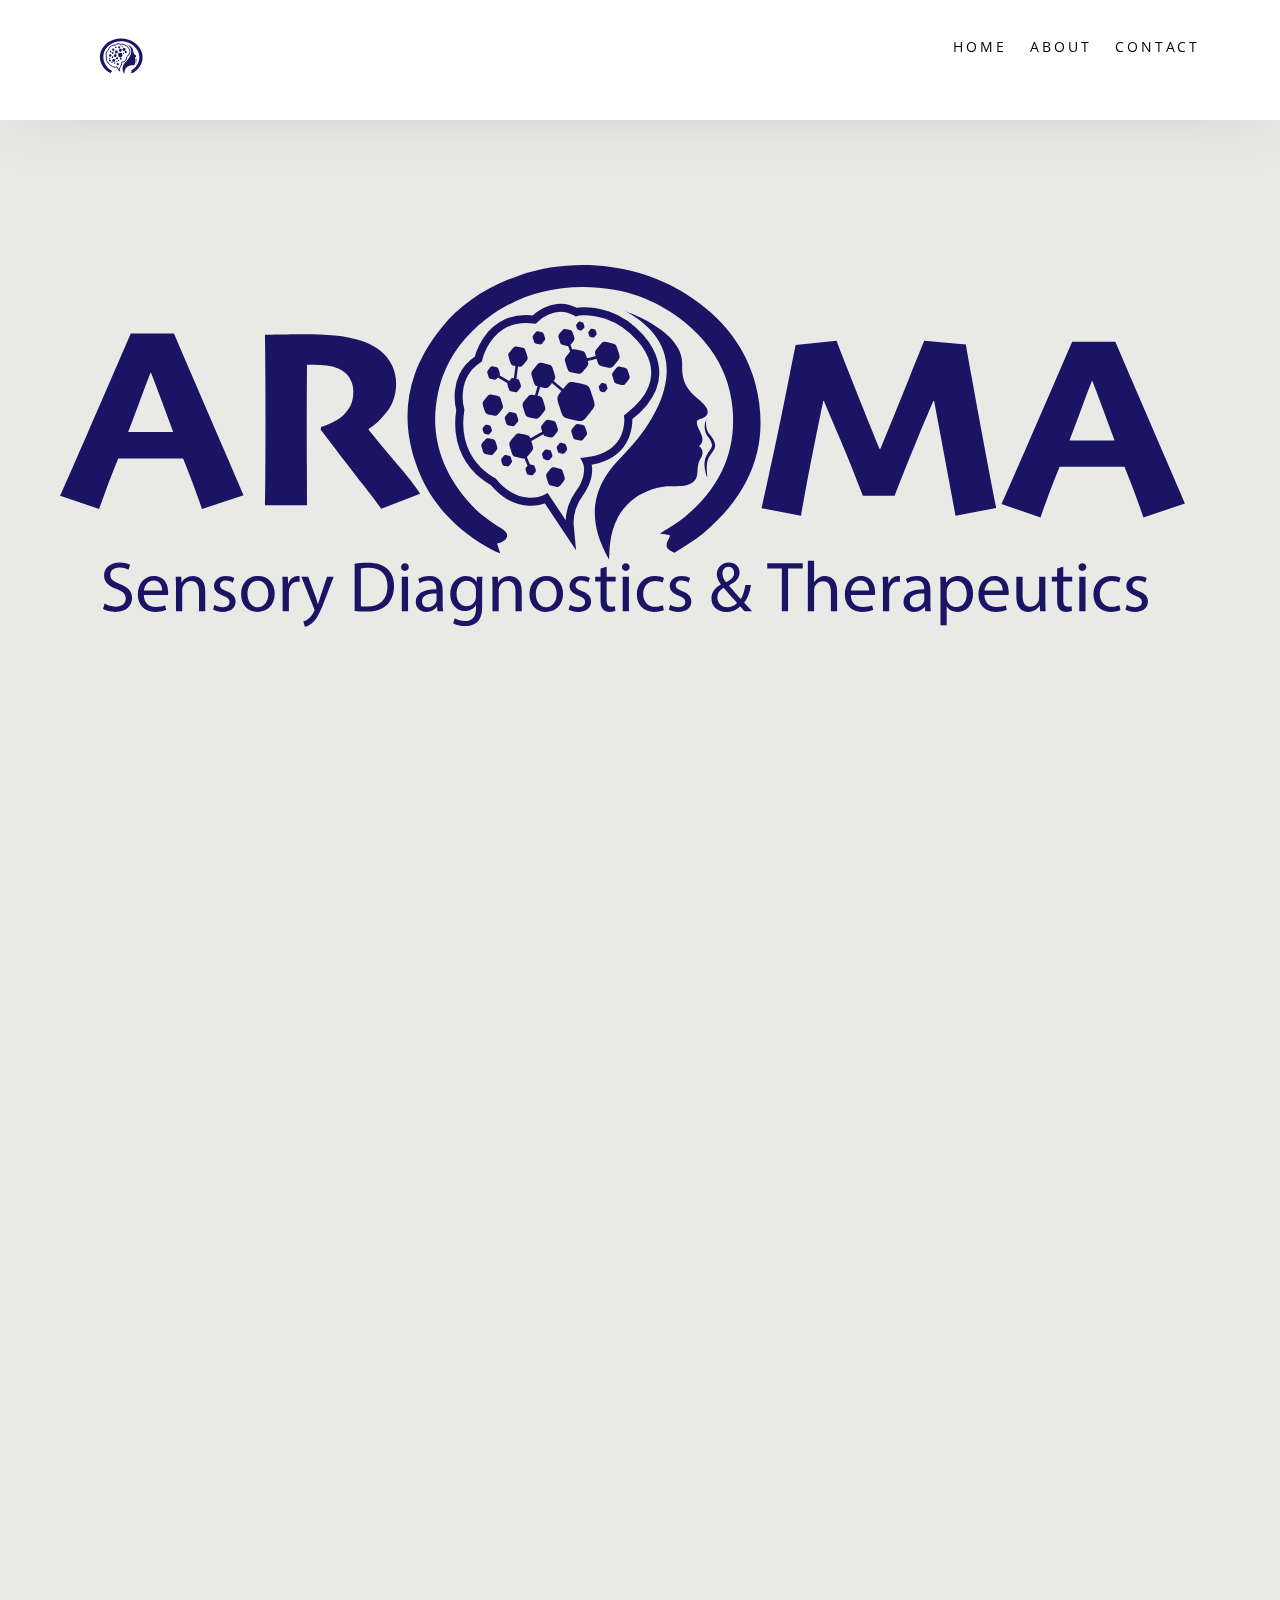
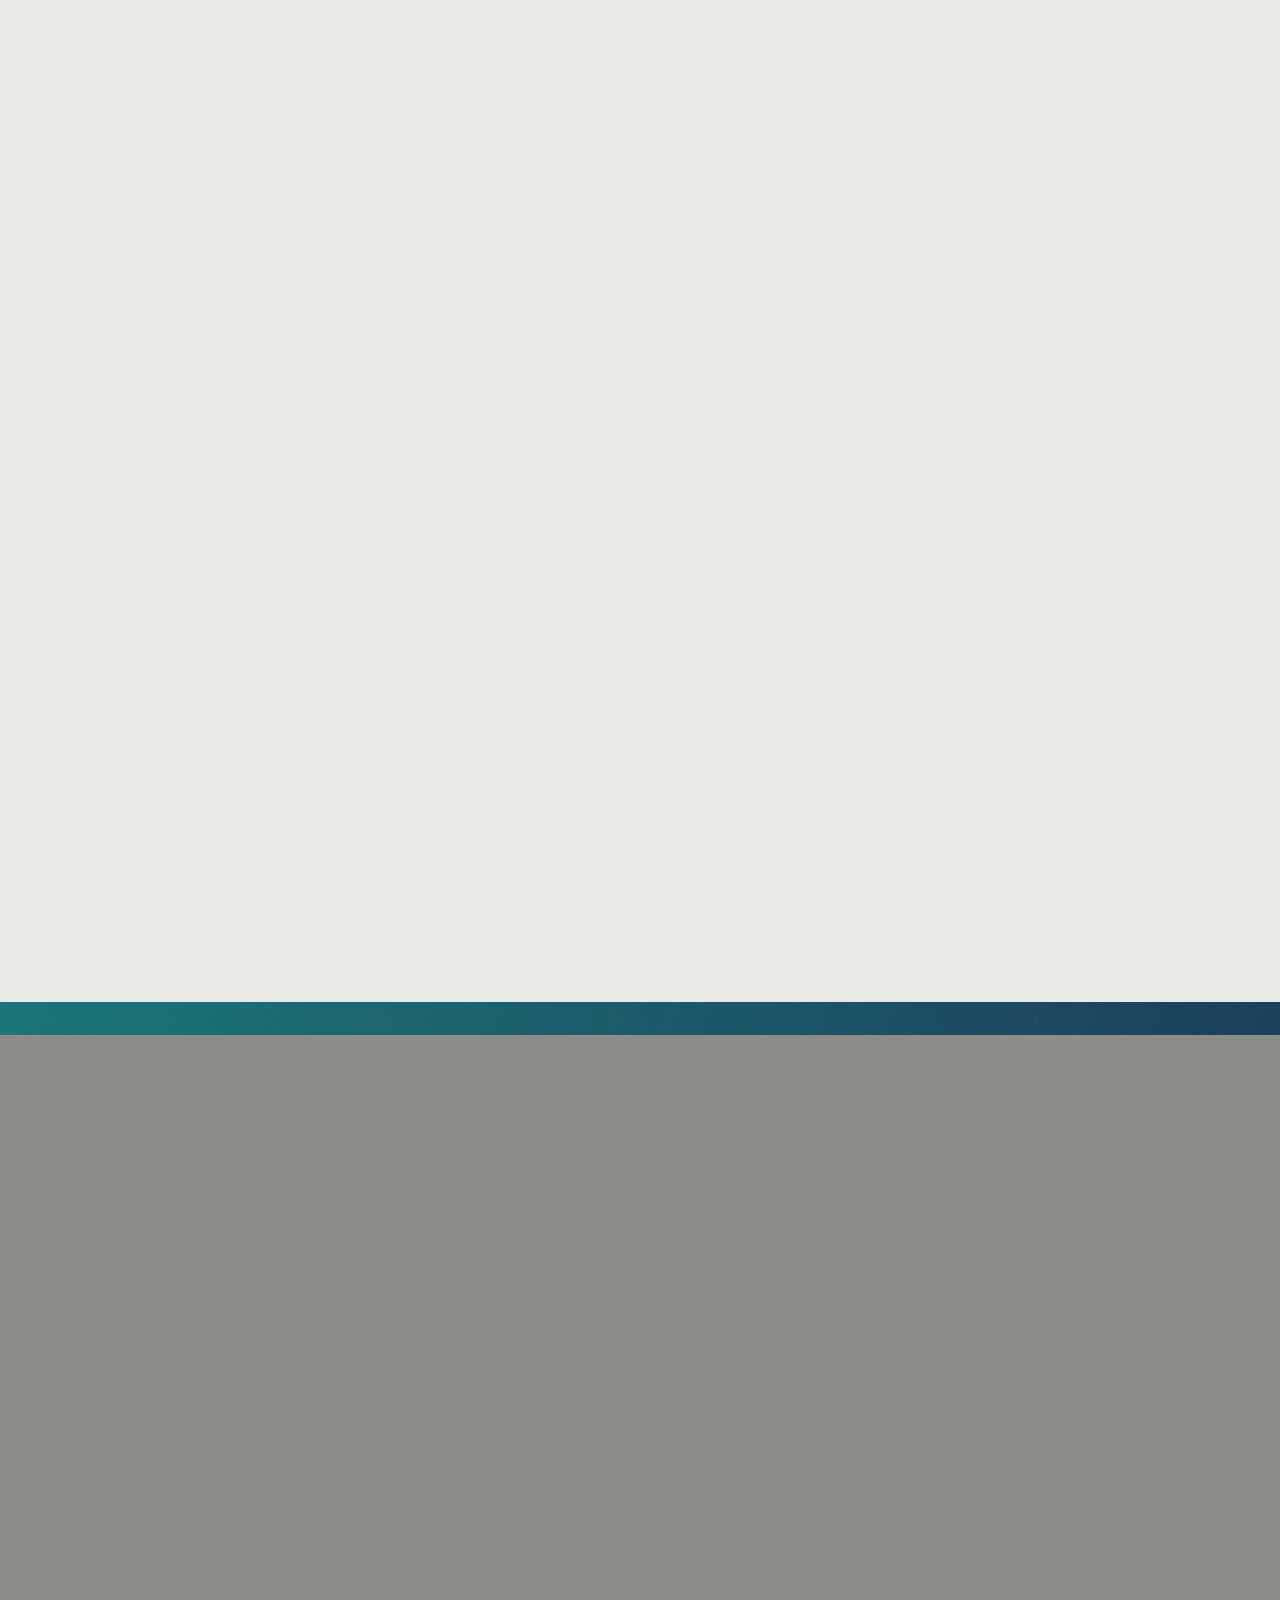
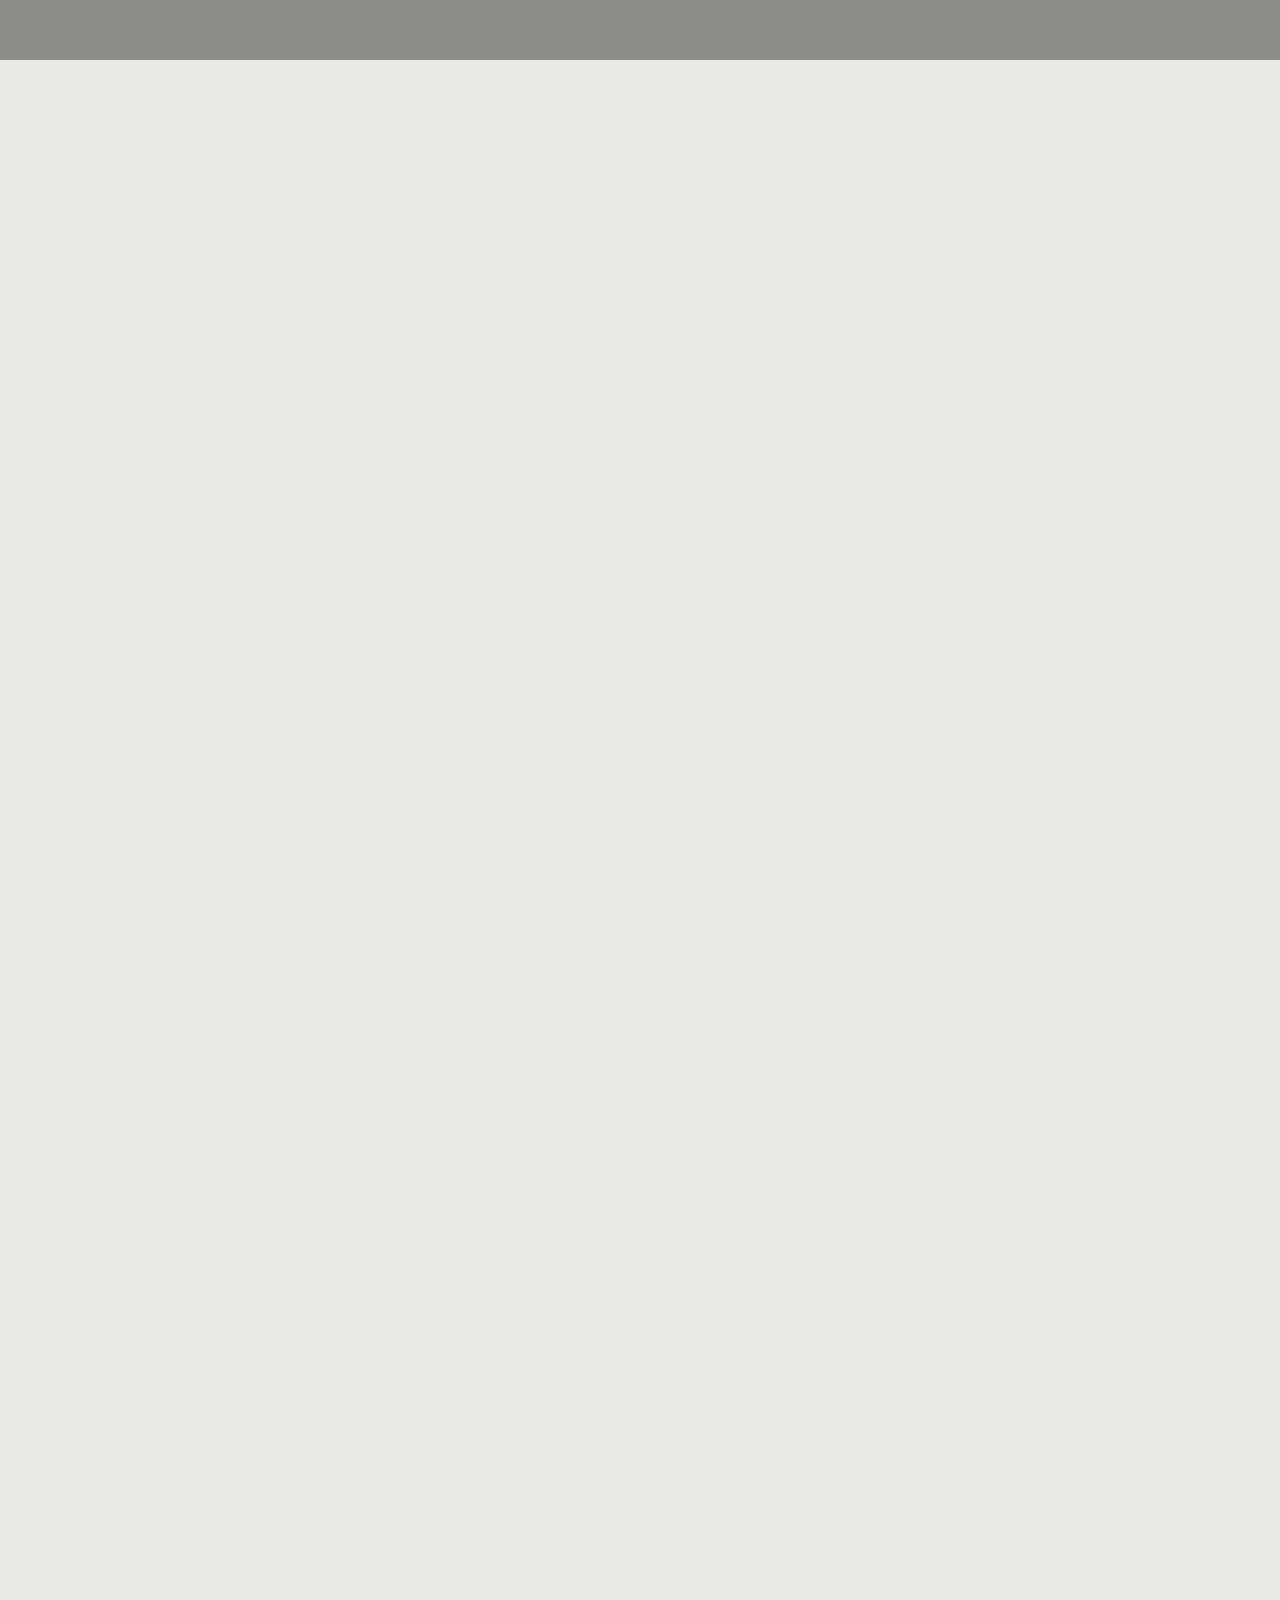
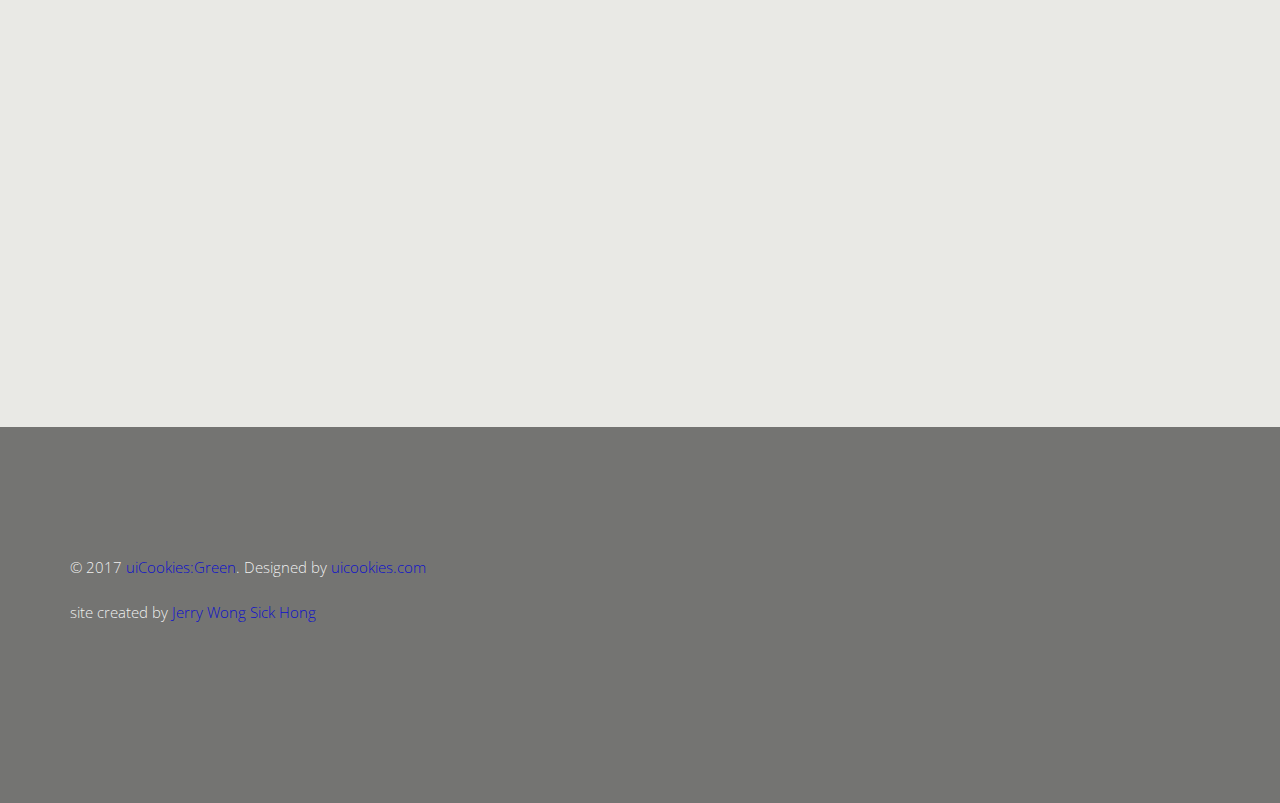
<file: index.html>
<!DOCTYPE html>
<html lang="en">
  <head>
    <meta charset="utf-8">
    <meta name="viewport" content="width=device-width, initial-scale=1">
    <title>Aroma Sensory Diagnostics & Therapeutics</title>
    <meta name="description" content="Aroma Sensory Diagnostics & Therapeutics">
    <meta name="keywords" content="aroma, diagnostics, kansas city, olfactory, cognition, Multi-Sensory Research, Research">
    
    <link href="https://fonts.googleapis.com/css?family=Just+Another+Hand|Open+Sans:300,400" rel="stylesheet">
    <link rel="stylesheet" href="css/styles-merged.css">
    <link rel="stylesheet" href="css/style.min.css">
    <link rel="stylesheet" href="css/custom.css">

    <link rel="shortcut icon" href="favicon.ico" type="image/x-icon" />
    <link rel="apple-touch-icon" href="apple-touch-icon.png" />
    <link rel="apple-touch-icon" sizes="57x57" href="apple-touch-icon-57x57.png" />
    <link rel="apple-touch-icon" sizes="72x72" href="apple-touch-icon-72x72.png" />
    <link rel="apple-touch-icon" sizes="76x76" href="apple-touch-icon-76x76.png" />
    <link rel="apple-touch-icon" sizes="114x114" href="apple-touch-icon-114x114.png" />
    <link rel="apple-touch-icon" sizes="120x120" href="apple-touch-icon-120x120.png" />
    <link rel="apple-touch-icon" sizes="144x144" href="apple-touch-icon-144x144.png" />
    <link rel="apple-touch-icon" sizes="152x152" href="apple-touch-icon-152x152.png" />
    <link rel="apple-touch-icon" sizes="180x180" href="apple-touch-icon-180x180.png" />

    <!--[if lt IE 9]>
      <script src="js/vendor/html5shiv.min.js"></script>
      <script src="js/vendor/respond.min.js"></script>
    <![endif]-->
  </head>
  <body>

  <!-- START: header -->
  
  <div class="probootstrap-loader"></div>

  <header role="banner" class="probootstrap-header sticky-header">
    <div class="container">
        <a href="#home" class="probootstrap-logo"><img src="img/logo_head.svg" alt= "logo head" style="width:20%;height:20%;"></a>
        
        <a href="#" class="probootstrap-burger-menu visible-xs" ><i>Menu</i></a>
        <div class="mobile-menu-overlay"></div>

        <nav role="navigation" class="probootstrap-nav hidden-xs">
          <ul class="probootstrap-main-nav">
            <li><a href="#home">Home</a></li>
            <li><a href="#about">About</a></li>
            <li><a href="#contact">Contact</a></li>
          </ul>
        </nav>
    </div>
  </header>
  <!-- END: header -->
  <a id="home">
    <section class="probootstrap-slider flexslider">
      <div class="probootstrap-text-intro">
        <div class="container">
          <div class="row">
            <div class="col-md-10 col-md-offset-1">
            </div>
          </div>
        </div>
      </div>
      <ul class="slides">
        <li style="background-image: url(img/slider_1.svg);background-size:100% auto; background-repeat:no-repeat"></li>
      </ul>
    </section>
  </a>
  <a id="about">
    <section class="probootstrap-slider flexslider">
      <div style="position: absolute; top: 0; left: 0; width: 100%; z-index: 49;">
        <div class="container">
          <div class="row">
            <div class="col-md-10 col-md-offset-1">
              <div class="probootstrap-slider-text text-center">
                <h1 class="probootstrap-heading probootstrap-animate mb20" data-animate-effect="fadeIn">About Us</h1>
                <div class="probootstrap-animate probootstrap-sub-wrap mb30" data-animate-effect="fadeIn">Scroll to learn about our innovative work using sensory testing to predict disease.</div>
              </div>
            </div>
          </div>
        </div>
      </div>
      <ul class="slides">
        <li style="background-image: url(img/slider_3.jpg);"></li>
      </ul>
    </section>
</a>
  <!-- END: slider  -->
  <section class="probootstrap-section">
    <div class="container text-center">
      <div class="row">
        <div class="col-md-12 probootstrap-animate">
          <h2 class="heading"> Why Olfaction </h2>
          <p class="black-text">Olfaction and neurocognition are strongly linked. The areas of the brain involved in olfactory processing have significant overlap with critical structures involved in thinking. </p>
          <p class="black-text">The abnormal amyloid and tau proteins associated with Alzheimer’s disease deposit in the olfactory bulb prior to the onset of detectable cognitive decline. The olfactory bulb is where the olfactory receptor neurons coming up from the nose and relaying signals about smell first synapse in the brain. As such, it makes sense that olfaction would decline early. In patients with mild cognitive impairment, the regions where these abnormal proteins are deposited are more confined. In dementia, there is widespread involvement and progresses to involve areas critical for cognition like the entorhinal cortex and hippocampus. </p>
          <a href="img/why-o-diagram.png"> <img class="responsive" src="img/why-o-diagram.png" alt="diagram"></a>
          <p class="black-text">In contrast to other tests, olfaction can be assessed without the need for painful tests or costly procedures.</p>
          <p class="black-text"> This is why we <b>are pioneering olfaction</b> as a <b>noninvasive biomarker</b> for Alzheimer’s disease and dementia with a user-friendly test that was <b>designed by a physician</b> to be ideal for use in the <b>primary care, speciality clinic, or at-home setting.</b></p>
        </div>
      </div>
    </div>
  </section>  

  <section class="probootstrap-section probootstrap-bg" style="background-image: url(img/slider_2.jpg);">
    <div class="container text-center">
      <h2 class="heading probootstrap-animate" data-animate-effect="fadeIn">AROMA</h2>
      <p class="sub-heading probootstrap-animate" data-animate-effect="fadeIn">The Affordable, Rapid, Olfactory Measurement Array (AROMA) is the flagship product of AROMA Sensory Diagnostics & Therapeutics. We began prototyping and clinically deploying AROMA in 2016. Since then, we have published peer-reviewed manuscripts (see The Science page for list of relevant peer-reviewed scientific published manuscripts) validating the science behind AROMA and how it compares to other commonly used, commercially available tests of olfaction. The correlation of AROMA to these tests is strong. In fact, AROMA correlates more strongly to people’s self-rated sense of smell and is a more difficult and sensitive test. We believe this is why we are succeeding in so accurately using AROMA, plus our machine learning algorithms, to predict cognitive decline and disease. </p>
      <p class="sub-heading probootstrap-animate" data-animate-effect="fadeIn"> Our approach has been scientifically vetted by the National Institutes of Health via a five-year, R01 award (R01AG072624). The primary investigator of this $3.8 million total award is our CEO Dr. Villwock. </p>
    </div>
  </section>

  <section class="probootstrap-section">
    <div class="container text-center">
      <div class="row">
        <div class="col-md-12 probootstrap-animate">
          <h2 class="heading"> The Science </h2>
          <p class="black-text">We have been actively researching olfaction (AKA sense of smell) for years! Our prior studies have demonstrated the strong link between sensory function and brain function and serve as the strong foundation for our current active research. This includes a five-year National Institutes of Health R01 grant - total award $3.8 million; funded through 2027 - whose primary investigator is our CEO, Dr. Villwock. These grants are awarded to “mature research projects that are hypothesis-driven with strong preliminary data” and have a direct benefit to public health. The results of R01 grants are often the foundation of best practices and clinical standards of care. </p>
          <p class="black-text">Our work has included validating AROMA against other commercially available tests as well as deploying it in over 1000 patients ranging from healthy subjects to those with diseases ranging from dementia to long-haul COVID-19 to nasal polyps. </p>
          <p class="black-text">We have demonstrated the ability of our methods and machine learning algorithms to predict, with 100% sensitivity and nearly 90% accuracy, patients who are healthy elders versus those with mild cognitive impairment (MCI). When given the more difficult task of predicting MCI versus Alzheimer’s disease, we continue to see 100% sensitivity and 87.5% accuracy. Our research has also demonstrated that multisensory dysfunction - issues with olfaction, hearing, and balance - increases the likelihood of cognitive issues. In a study we published in 2022, people with multisensory dysfunction of three senses had an 15.7X risk of having cognitive impairment! </p>
          <p class="black-text">For additional information about our work, check out the following featured publications: </p>
          <li class="black-text">Li J, Bur AM, Villwock MR, Shankar S, Palmer G, Sykes KJ, Villwock JA. Olfactory Phenotypes Differentiate Cognitively Unimpaired Seniors from Alzheimer's Disease and Mild Cognitive Impairment: A Combined Machine Learning and Traditional Statistical Approach. J Alzheimers Dis. 2021;81(2):641-650. Doi: 10.3233/JAD-210175. PMID: 33843686.</li>
          <li class="black-text">Lucas JC, Arambula Z, Arambula AM, Yu K, Farrokhian N, D'Silva L, Staecker H, Villwock JA. Olfactory, Auditory, and Vestibular Performance: Multisensory Impairment Is Significantly Associated With Incident Cognitive Impairment. Front Neurol. 2022 Jul 11;13:910062. doi: 10.3389/fneur.2022.910062. PMID: 35899262; PMCID: PMC9309388.</li>
          <li class="black-text">Somani SN, Farrokhian N, Macke J, Yu KM, Uhlich C, Rea EL, Villwock JA. Identifying Olfactory Phenotypes to Differentiate Between COVID-19 Olfactory Dysfunction and Sinonasal Inflammatory Disease. Otolaryngol Head Neck Surg. 2022 Nov;167(5):896-899. doi: 10.1177/01945998221085500. Epub 2022 Mar 15. PMID: 35290133.</li>
          <li class="black-text">Sivakumar R, White J, Villwock J. Olfactory dysfunction in type II diabetes: Therapeutic options and lessons learned from other etiologies - A scoping review. Prim Care Diabetes. 2022 Aug;16(4):543-548. Doi: 10.1016/j.pcd.2022.05.003. Epub 2022 May 31. PMID: 35659730.</li>
          <li class="black-text">Li J, Palmer G, Shankar S, Villwock MR, Chiu AG, Sykes KJ, Villwock JA. Essential Oil Olfactory Test: Comparison of Affordable Rapid Olfaction Measurement Array (AROMA) to Sniffin' Sticks 12. OTO Open. 2020 Oct 13;4(4):2473974X20962464. Doi: 10.1177/2473974X20962464. PMID: 33748649; PMCID: PMC7905729.</li>
          <li class="black-text">Lee JC, Nallani R, Cass L, Bhalla V, Chiu AG, Villwock JA. A Systematic Review of the Neuropathologic Findings of Post-Viral Olfactory Dysfunction: Implications and Novel Insight for the COVID-19 Pandemic. Am J Rhinol Allergy. 2021 May;35(3):323-333. Doi: 10.1177/1945892420957853. Epub 2020 Sep 11. PMID: 32915650.</li>
          <li class="black-text">Villwock JA, Li J, Moore C, Chiu AG, Sykes KJ. Affordable Rapid Olfaction Measurement Array: A Novel, Essential Oil-Based Test Strongly Correlated with UPSIT and Subjective Outcome Measures. Ann Otol Rhinol Laryngol. 2020 Jan;129(1):39-45. doi: 10.1177/0003489419870833. Epub 2019 Aug 16. PMID: 31416326.</li>
        </div>
      </div>
    </div>
  </section>  

  <a id="contact">
    <section class="probootstrap-slider flexslider">
      <div style="position: absolute; top: 0; left: 0; width: 100%; z-index: 49;">
        <div class="container">
          <div class="row">
            <div class="col-md-10 col-md-offset-1">
              <div class="probootstrap-slider-text text-center">
                <h1 class="probootstrap-heading probootstrap-animate mb20" data-animate-effect="fadeIn">Contact us!</h1>
                <div class="probootstrap-animate probootstrap-sub-wrap mb30" data-animate-effect="fadeIn"><a href="mailto:info@sensorydiagnostics.com?subject=AROMA SENSORY DIAGNOSTICS %26 THERAPEUTICS Inquiry&body=Greetings,%0A%0AI'd like to learn more about this project. Looking forward to hearing back from you.%0A%0AThank you,%0A%0A" target="_blank" rel="noopener noreferrer">Please send us an email by clicking here and a team member will be in touch.</a></div>
                <div class="probootstrap-animate probootstrap-sub-wrap mb30" data-animate-effect="fadeIn">We would be happy to address and questions, comments, or inquiries.</div>
              </div>
            </div>
          </div>
        </div>
      </div>
      <ul class="slides">
        <li style="background-image: url(img/slider_3.jpg);"></li>
      </ul>
    </section>
  </a>
  <!-- END: slider  -->

  <footer class="probootstrap-footer probootstrap-bg" style="background-image: url(img/slider_3.jpg)">
    <div class="container">
      <div class="row copyright">
        <div class="col-md-6">
          <div class="probootstrap-footer-widget">
            <p>&copy; 2017 <a href="https://uicookies.com/">uiCookies:Green</a>. Designed by <a href="https://uicookies.com/">uicookies.com</a></p>
            <p>site created by <a href="https://www.linkedin.com/in/jerrywsh/">Jerry Wong Sick Hong</a></p>
          </div>
        </div>
      </div>
    </div>
  </footer>

  <div class="gototop js-top">
    <a href="#" class="js-gotop"><i class="icon-chevron-thin-up"></i></a>
  </div>
  

  <script src="js/scripts.min.js"></script>
  <script src="js/main.min.js"></script>
  <script src="js/custom.js"></script>

  </body>
</html>
</file>
<file: css/custom.css>
/* Your custom css code goes here */
*{scroll-behavior: smooth;}
.sticky-header {
    position: sticky; top: 0;
}

.responsive {
    width: 100%;
    max-width: 400px;
    height: auto;
  }

.black-text {
    color: black
}
</file>
<file: css/style.min.css>
/*!==============================
 * Theme Name: Green
 * Theme URL: https://probootstrap.com/green-free-html5-website-template-using-bootstrap-framework
 * Author: ProBootstrap.com
 * Author URL: https://probootstrap.com
 * License: Released for free under the Creative Commons Attribution 3.0 license (probootstrap.com/license)
 */.media-item,.probootstrap-header,.product-item{-webkit-box-shadow:0 6px 68px -6px rgba(0,0,0,.09)}.probootstrap-logo,body,h1,h2,h3,h4{font-family:"Open Sans",sans-serif}@font-face{font-family:icomoon;src:url(../fonts/icomoon/icomoon.eot?1z9v6x);src:url(../fonts/icomoon/icomoon.eot?1z9v6x#iefix) format("embedded-opentype"),url(../fonts/icomoon/icomoon.ttf?1z9v6x) format("truetype"),url(../fonts/icomoon/icomoon.woff?1z9v6x) format("woff"),url(../fonts/icomoon/icomoon.svg?1z9v6x#icomoon) format("svg");font-weight:400;font-style:normal}html{overflow-x:hidden;font-size:1em}body{background:#E9E9E5;font-size:16px;font-weight:300;line-height:1.7;color:#7e8890}::selection{background:#000;color:#fff}::-moz-selection{background:#000;color:#fff}h1,h2,h3,h4{margin:1.414em 0 .5em;font-weight:400;line-height:1.2;color:#000}h1{margin-top:0;font-size:3.998em}@media screen and (max-width:768px){h1{font-size:2.998em}}h2{font-size:2.827em}@media screen and (max-width:768px){h2{font-size:2.1em}}h3{font-size:1.999em}h4{font-size:1.414em}.font_small,small{font-size:.707em}figure,ol,p,ul{margin-bottom:1.3em}a{-webkit-transition:.3s all;transition:.3s all;color:#0d10cb}a:active,a:focus,a:hover{color:#000;text-decoration:none}a.hover-reverse{color:#000}a.hover-reverse:active,a.hover-reverse:focus,a.hover-reverse:hover{color:#0d10cb;text-decoration:none}.probootstrap-header{padding-top:30px;padding-bottom:30px;width:100%;background:#fff;z-index:12;box-shadow:0 6px 68px -6px rgba(0,0,0,.09)}.probootstrap-logo{float:left;color:#0d10cb;padding-left:20px;font-size:20px;display:block;text-transform:uppercase;font-weight:700}.probootstrap-logo:active,.probootstrap-logo:focus,.probootstrap-logo:hover{color:#0d10cb}@media screen and (max-width:768px){.probootstrap-logo{padding-left:0}}.probootstrap-nav{margin-left:60px;float:right}.probootstrap-mobile-menu-active .probootstrap-nav{text-align:left;position:fixed;display:block!important;overflow-y:auto;top:0;right:0;bottom:0;z-index:1100;height:100vh;width:300px;background:#000;padding:40px;-webkit-transition:.3s all ease-out;transition:.3s all ease-out;-webkit-transform:translateX(300px);transform:translateX(300px)}.probootstrap-mobile-menu-active .probootstrap-nav .extra-text{display:block;float:left;clear:both;margin-top:30px;color:#fff}.probootstrap-mobile-menu-active .probootstrap-nav .extra-text .social-buttons{padding:0;margin:0 0 20px}.probootstrap-mobile-menu-active .probootstrap-nav .extra-text .social-buttons li{display:inline-block;zoom:1;padding:0;margin:0}.probootstrap-mobile-menu-active .probootstrap-nav .extra-text .social-buttons li a{color:#fff;padding:10px}.probootstrap-mobile-menu-active .probootstrap-nav .extra-text .social-buttons li:first-child a{padding-left:0}.probootstrap-mobile-menu-active .probootstrap-nav .extra-text h5{text-transform:uppercase;letter-spacing:.1em;color:rgba(255,255,255,.5)}.probootstrap-mobile-menu-active.show .probootstrap-nav{-webkit-transform:translateX(0);transform:translateX(0)}.probootstrap-main-nav{margin:0;padding:0}.probootstrap-mobile-menu-active .probootstrap-main-nav{float:left;margin-top:40px;width:100%}.probootstrap-main-nav li{margin:0;padding:0 10px;list-style:none;display:inline;font-size:18px}.probootstrap-mobile-menu-active .probootstrap-main-nav li{margin-bottom:10px;padding-left:0;padding-right:0;display:block}.probootstrap-main-nav li a{font-weight:400;text-transform:uppercase;padding:10px 0;color:#000;font-size:14px;letter-spacing:.2em;border-bottom:2px solid transparent}.probootstrap-main-nav li a:hover{color:#0d10cb}.probootstrap-mobile-menu-active.show .probootstrap-main-nav li a{color:#fff}.probootstrap-mobile-menu-active .probootstrap-main-nav li a{margin-bottom:10px;padding:5px 0;display:block;border-bottom:none!important}.probootstrap-mobile-menu-active .probootstrap-main-nav li a:hover{color:#0d10cb}.probootstrap-main-nav li.probootstrap-cta{margin-left:20px}.probootstrap-main-nav li.probootstrap-cta a{border:2px solid #fff;padding-right:20px;padding-left:20px;border-radius:4px}.probootstrap-main-nav li.probootstrap-cta a:hover{background:#fff;color:#0d10cb}.probootstrap-mobile-menu-active .probootstrap-main-nav li.probootstrap-cta{margin-left:0;margin-top:20px}.probootstrap-mobile-menu-active .probootstrap-main-nav li.probootstrap-cta a{padding-top:2px;padding-bottom:2px}.probootstrap-main-nav li.active a,.probootstrap-main-nav li.active a:hover{border-bottom:2px solid #0d10cb}.probootstrap-mobile-menu-active .probootstrap-main-nav li.active a{border-bottom:none!important;color:#0d10cb}.probootstrap-header-social{position:absolute;top:34px;right:60px}.probootstrap-header-social li{display:inline;list-style:none;margin-left:5px}.probootstrap-header-social li a{color:#fff}.mobile-menu-overlay{z-index:1099;position:fixed;top:0;bottom:0;left:0;right:0;width:100vw;height:100vh;background:rgba(0,0,0,.3);opacity:0;visibility:hidden;-webkit-transition:.3s all ease-out;transition:.3s all ease-out}.probootstrap-mobile-menu-active.show .mobile-menu-overlay{opacity:1;visibility:visible}.probootstrap-text-intro{position:absolute;top:0;left:0;width:100%;z-index:49}.probootstrap-burger-menu{display:inline-block;width:18px;height:18px;cursor:pointer;text-decoration:none}.probootstrap-burger-menu i{position:relative;display:inline-block;width:18px;height:2px;color:#000;font:700 14px/.4 Helvetica,arial;text-transform:uppercase;text-indent:-55px;background:#000;-webkit-transition:all .2s ease-out;transition:all .2s ease-out}.probootstrap-burger-menu i::after,.probootstrap-burger-menu i::before{content:'';width:18px;height:2px;background:#000;position:absolute;left:0;-webkit-transition:all .2s ease-out;transition:all .2s ease-out}.probootstrap-burger-menu i::before{top:-7px}.probootstrap-burger-menu i::after{bottom:-7px}.probootstrap-burger-menu:hover i::before{top:-10px}.probootstrap-burger-menu:hover i::after{bottom:-10px}.probootstrap-burger-menu.active i{background:0 0}.probootstrap-burger-menu.active i::before{top:0;-webkit-transform:rotateZ(45deg);transform:rotateZ(45deg)}.probootstrap-burger-menu.active i::after{bottom:0;-webkit-transform:rotateZ(-45deg);transform:rotateZ(-45deg)}.probootstrap-mobile-menu-active.show .probootstrap-burger-menu i{color:#fff;background:#000}.probootstrap-mobile-menu-active.show .probootstrap-burger-menu i::after,.probootstrap-mobile-menu-active.show .probootstrap-burger-menu i::before{background:#fff}.probootstrap-burger-menu{position:absolute;top:30px;right:20px}.btn{border:none;border-radius:100px;font-size:18px;padding:5px 40px}.btn.btn-sm{font-size:16px;padding:5px 20px}.btn:active{-webkit-transition:.2s all;transition:.2s all;-webkit-transform:scale(.95);transform:scale(.95);-webkit-box-shadow:none;box-shadow:none}.btn.btn-lg{line-height:1.5;padding-top:20px;padding-bottom:20px}.btn.btn-primary{border:2px solid #0d10cb;background:#0d10cb;color:#fff}.btn.btn-primary:active,.btn.btn-primary:focus,.btn.btn-primary:hover{background:#bad845;color:#fff;border:2px solid #bad845}.btn.btn-primary:active,.btn.btn-primary:focus{outline:0;border:2px solid #bad845}.btn.btn-ghost{background:0 0;border:2px solid #0d10cb;color:#0d10cb}.btn.btn-ghost:hover{background:#0d10cb;color:#fff;border:2px solid #0d10cb}.btn.btn-ghost:active,.btn.btn-ghost:focus{outline:0;background:0 0;color:#0d10cb;border:2px solid #0d10cb}.btn.btn-ghost.btn-ghost-white{background:0 0;border:2px solid #fff;color:#fff}.btn.btn-ghost.btn-ghost-white:hover{background:#fff;color:#0d10cb}.btn.btn-ghost.btn-ghost-white:active,.btn.btn-ghost.btn-ghost-white:focus{outline:0;background:#fff;color:#0d10cb;border:2px solid #fff}.btn.btn-black,.btn.btn-black:active,.btn.btn-black:focus,.btn.btn-black:hover{background:#000;border:1px solid #000;color:#fff}.btn.btn-black:active,.btn.btn-black:focus{outline:0}.probootstrap-section{padding:4em 0;position:relative;z-index:2}.probootstrap-section.probootstrap-section-sm{padding:3em 0}.probootstrap-section.probootstrap-border-top{border-top:1px solid rgba(0,0,0,.1)}.probootstrap-section.probootstrap-border-bottom{border-bottom:1px solid rgba(0,0,0,.1)}.probootstrap-section>.container.probootstrap-border-top{padding-top:50px;border-top:1px solid rgba(0,0,0,.1)}.probootstrap-section.probootstrap-section-colored,.probootstrap-section.probootstrap-section-dark{background:#ddf0f3;background:-webkit-gradient(linear,left top,right top,from(#ddf0f3),to(#0d10cb));background:linear-gradient(to right,#ddf0f3 0,#0d10cb 100%);filter:progid:DXImageTransform.Microsoft.gradient( startColorstr=$firstcolor, endColorstr=$secondcolor, GradientType=1 )}.probootstrap-section.probootstrap-section-colored .section-heading h2,.probootstrap-section.probootstrap-section-dark .section-heading h2{color:#fff}.probootstrap-section.probootstrap-section-colored .section-heading p,.probootstrap-section.probootstrap-section-dark .section-heading p{color:rgba(255,255,255,.6)}.probootstrap-section.probootstrap-section-colored .heading-with-icon,.probootstrap-section.probootstrap-section-colored .heading-with-icon i,.probootstrap-section.probootstrap-section-dark .heading-with-icon,.probootstrap-section.probootstrap-section-dark .heading-with-icon i{color:#0d10cb}.probootstrap-section.probootstrap-section-colored p,.probootstrap-section.probootstrap-section-dark .section-heading h2,.probootstrap-section.probootstrap-section-dark p{color:#fff}.probootstrap-section.probootstrap-section-dark{background:#161C2E;color:#fff}.probootstrap-section.probootstrap-section-dark .section-heading p,.probootstrap-section.probootstrap-section-dark p{color:rgba(255,255,255,.6)}.probootstrap-section.probootstrap-bg-white{background:#fff}@media screen and (max-width:768px){.probootstrap-section{padding:3em 0}}.probootstrap-section.probootstrap-bg{background-size:cover;background-repeat:no-repeat;background-attachment:fixed;padding:8em 0}.probootstrap-section.probootstrap-bg:before{position:absolute;content:"";background:rgba(0,0,0,.4);top:0;left:0;right:0;bottom:0;z-index:-1}.probootstrap-section.probootstrap-bg .heading{margin-top:0;margin-bottom:0;color:#fff;font-family:"Just Another Hand",cursive;text-transform:uppercase;font-size:80px;line-height:80px}.probootstrap-section.probootstrap-bg .sub-heading{font-size:20px;line-height:1.5;color:rgba(255,255,255,.7)}.probootstrap-section.probootstrap-bg .container{position:relative;z-index:2}.probootstrap-relative{position:relative}.probootstrap-owl-navigation{margin:0;padding:0}.probootstrap-owl-navigation.absolute{position:absolute;top:2px}@media screen and (max-width:768px){.probootstrap-owl-navigation.absolute{position:relative;margin-bottom:40px}}.probootstrap-owl-navigation.absolute.right{right:10px}.flexslider .slides>li.overlay:before,.probootstrap-footer.probootstrap-bg:before,.probootstrap-hover-overlay:before{content:"";right:0;bottom:0}.probootstrap-owl-navigation.absolute.left{left:0}.probootstrap-owl-navigation li{display:inline-block;list-style:none;margin:0;padding:0}.probootstrap-owl-navigation li a{font-size:30px;padding:0;color:#ccc}.probootstrap-owl-navigation li a:hover{color:#333}.probootstrap-footer-widget{float:left;width:100%;margin-bottom:30px}.probootstrap-footer-widget .heading{text-transform:uppercase;font-size:14px;letter-spacing:.2em;margin-bottom:30px}.probootstrap-footer-widget.right{text-align:right}.probootstrap-footer{padding:5em 0}@media screen and (max-width:768px){.probootstrap-footer-widget.right{text-align:left}.probootstrap-footer{padding:3em 0}}.probootstrap-footer.probootstrap-bg{background-size:cover;background-repeat:no-repeat;background-attachment:fixed;padding:8em 0;position:relative;color:rgba(255,255,255,.9)}.probootstrap-footer.probootstrap-bg a:hover,.probootstrap-footer.probootstrap-bg h2,.probootstrap-footer.probootstrap-bg h3,.probootstrap-footer.probootstrap-bg h4{color:#fff}.probootstrap-footer.probootstrap-bg:before{position:absolute;background:rgba(0,0,0,.5);top:0;left:0;z-index:1}.probootstrap-footer>.container{position:relative;z-index:2}.probootstrap-footer form .form-control{border:1px solid rgba(255,255,255,.5);background:0 0;-webkit-box-shadow:none;box-shadow:none;height:46px;color:#fff;-webkit-transition:.3s all ease-in;transition:.3s all ease-in}.probootstrap-footer form .form-control:active,.probootstrap-footer form .form-control:focus{outline:0;border:1px solid #0d10cb}.probootstrap-footer form .form-control::-webkit-input-placeholder{color:rgba(255,255,255,.5)}.probootstrap-footer form .form-control::-moz-placeholder{color:rgba(255,255,255,.5)}.probootstrap-footer form .form-control:-ms-input-placeholder{color:rgba(255,255,255,.5)}.probootstrap-footer form .form-control:-moz-placeholder{color:rgba(255,255,255,.5)}.probootstrap-footer form .form-field{position:relative}.probootstrap-footer form .btn.btn-subscribe{height:40px;border-radius:4px;border:none;position:absolute;top:3px;right:3px;padding-left:15px;padding-right:15px;background:#0d10cb}#map,.probootstrap-cart a{position:relative}.probootstrap-footer form .btn.btn-subscribe:active,.probootstrap-footer form .btn.btn-subscribe:focus,.probootstrap-footer form .btn.btn-subscribe:hover{color:#fff}.probootstrap-footer .copyright p{font-size:15px}.probootstrap-link-wrap{padding-left:40px}@media screen and (max-width:970px){.probootstrap-link-wrap{padding-left:0}}.stack-link{padding:0;margin:0;display:block}.stack-link li{list-style:none;padding:0;margin:0}.section-heading h2{font-size:2.074em;font-weight:700;text-transform:uppercase;font-family:"Open Sans",sans-serif}.lead{line-height:1.65}.image-popup{margin-bottom:30px;float:left;width:100%}#map{width:100%;height:500px}@media screen and (max-width:768px){#map{height:200px}}.probootstrap-cart a .number{letter-spacing:0;position:absolute;top:0;left:10px;display:inline-block;width:25px;font-size:12px;height:25px;margin-top:-5px;line-height:25px;text-align:center;border-radius:50%;background:#0d10cb;color:#fff}.media-item,.product-item{box-shadow:0 6px 68px -6px rgba(0,0,0,.09);background:#fff;margin-bottom:30px;border-radius:7px;overflow:hidden}.media-item .text p:last-child,.media-item figure,.product-item .text p:last-child,.product-item figure{margin-bottom:0}.media-item .text,.product-item .text{padding:20px}.media-item .text .heading,.product-item .text .heading{font-size:20px;margin-top:0;line-height:1.4}.probootstrap-hover-overlay{position:relative;display:block;overflow:hidden;-webkit-transition:.7s all ease-out;transition:.7s all ease-out;margin-bottom:30px}.probootstrap-hover-overlay img{position:relative;z-index:1;-webkit-transition:.3s all ease-out;transition:.3s all ease-out}.probootstrap-hover-overlay:before{-webkit-transition:.3s all ease-out;transition:.3s all ease-out;top:0;left:0;position:absolute;background:rgba(0,0,0,.5);opacity:0;visibility:hidden;z-index:2}.probootstrap-hover-overlay .probootstrap-text-overlay{position:absolute;z-index:20;left:20px;top:20px;-webkit-transition:.4s all ease-out;transition:.4s all ease-out;opacity:0;visibility:hidden}.probootstrap-hover-overlay .probootstrap-text-overlay h3{color:#fff;margin-bottom:0;margin-top:0}.probootstrap-hover-overlay .probootstrap-text-overlay p{color:rgba(255,255,255,.8);font-size:12px;letter-spacing:.1em;text-transform:uppercase}.probootstrap-hover-overlay .probootstrap-text-overlay p:last-child{margin-bottom:0}.probootstrap-hover-overlay:hover:before{opacity:1;visibility:visible}.probootstrap-hover-overlay:hover .probootstrap-text-overlay{top:20px;opacity:1;visibility:visible}.probootstrap-hover-overlay:hover img{-webkit-transform:scale(1.1);transform:scale(1.1)}.probootstrap-block-image{margin-bottom:40px;float:left;width:100%}.probootstrap-block-image figure{width:200px;margin:0 auto}.probootstrap-block-image figure img{max-width:100%;border-radius:50%}.probootstrap-block-image h4{font-size:20px;text-transform:uppercase}.probootstrap-footer-social{padding:0;margin:0}.probootstrap-footer-social li{display:inline;padding:0;margin:0;list-style:none}.probootstrap-footer-social li a{padding:10px;font-size:22px}.probootstrap-footer-social li:first-child>a{padding-left:0}.service{margin-bottom:30px;float:left;width:100%;padding:30px;border-radius:7px;background:#fff;-webkit-box-shadow:0 6px 68px -6px rgba(0,0,0,.09);box-shadow:0 6px 68px -6px rgba(0,0,0,.09)}.service .icon{display:block;margin-bottom:10px}.service .icon i{font-size:40px;color:#0d10cb}.service p:last-child{margin-bottom:0}.service .heading{font-size:20px;margin-bottom:20px;margin-top:0}.service.left-icon{padding:0;border:none;margin-bottom:20px!important}.service.left-icon .icon,.service.left-icon .text{display:table-cell;vertical-align:top}.service.left-icon .icon{width:70px;position:relative;top:20px}.service.left-icon .icon i{font-size:40px}.service.left-icon .text{display:table-cell}.service.left-icon h3{font-size:22px;margin-bottom:0}.service.left-icon p{font-size:14px}.service.left-icon p:last-child{margin-bottom:0}.service.hover_service{-webkit-transition:.3s all;transition:.3s all}.service.hover_service:focus,.service.hover_service:hover{-webkit-box-shadow:0 2px 20px 0 rgba(0,0,0,.1);box-shadow:0 2px 20px 0 rgba(0,0,0,.1);border:1px solid transparent}.probootstrap-form{margin-bottom:50px}.probootstrap-form.probootstrap-form-box{background:#fff;padding:60px;-webkit-box-shadow:18px 17px 104px -24px rgba(0,0,0,.1);box-shadow:18px 17px 104px -24px rgba(0,0,0,.1)}@media screen and (max-width:768px){.probootstrap-form.probootstrap-form-box{padding:20px}}.probootstrap-form .form-note-link{font-weight:400}.probootstrap-form .form-note-link a{color:#bfbfbf}.probootstrap-form .form-note-link a:active,.probootstrap-form .form-note-link a:focus,.probootstrap-form .form-note-link a:hover{color:#404040}.probootstrap-form label{font-weight:400;font-size:14px;text-transform:uppercase}.probootstrap-form .form-control{height:46px;-webkit-box-shadow:none;box-shadow:none;font-size:16px;-webkit-appearance:none;-moz-appearance:none;appearance:none;border:2px solid #ccc;background:0 0;color:#fff;-webkit-transition:.3s all ease-out;transition:.3s all ease-out}.probootstrap-form .form-control:active,.probootstrap-form .form-control:focus{-webkit-box-shadow:none;box-shadow:none;border-color:#0d10cb}.probootstrap-form textarea.form-control{height:inherit;resize:vertical}.probootstrap-animate{opacity:0;visibility:hidden}.probootstrap-contact-info,.with-icon{padding:0;margin:0 0 30px;color:rgba(0,0,0,.4)}.probootstrap-contact-info li,.with-icon li{padding:0;margin:20px 0 15px;list-style:none;line-height:24px;display:table}.probootstrap-contact-info li>i,.probootstrap-contact-info li>span,.with-icon li>i,.with-icon li>span{vertical-align:top;display:table-cell}.probootstrap-contact-info li>i,.with-icon li>i{font-size:20px;position:relative;top:4px;width:30px}.with-icon li i{top:4px;font-size:15px}.with-icon.colored i{color:#0d10cb}.probootstrap-section-heading .sub-heading{font-size:14px;text-transform:uppercase;letter-spacing:.2em;margin-top:0}.probootstrap-section-heading .heading{margin-top:0}.flexslider,.flexslider .slides>li,.slider-height{height:800px;overflow:hidden}.lead{font-size:20px}.flexslider{position:relative;z-index:2;background:0 0;border:none;margin:0;border-radius:0;color:rgba(255,255,255,.7)}.flexslider .btn{padding:15px 60px}.flexslider .probootstrap-heading{color:#fff;font-weight:300;font-size:170px;line-height:60px;font-family:"Just Another Hand",cursive;text-transform:uppercase}@media screen and (max-width:768px){.flexslider .probootstrap-heading{font-size:90px;line-height:70px}}.flexslider .probootstrap-heading a{color:rgba(255,255,255,.8);border-bottom:2px solid rgba(255,255,255,.2)}.flexslider .probootstrap-heading a:hover{border-bottom:2px solid #fff}.flexslider .probootstrap-sub-wrap{max-width:600px;text-align:left;font-size:20px;line-height:1.5}.flexslider .probootstrap-sub-wrap a{color:rgba(255,255,255,.8);border-bottom:2px solid rgba(255,255,255,.2)}.flexslider .probootstrap-sub-wrap a:hover{border-bottom:2px solid #fff}.flexslider .text-center .probootstrap-sub-wrap{margin:0 auto;text-align:center}.flexslider .probootstrap-slider-text{margin-top:300px}@media screen and (max-width:480px){.flexslider,.flexslider .slides>li,.slider-height{height:inherit;height:500px}.flexslider .probootstrap-slider-text{margin-top:100px}}.flexslider.probootstrap-inner{height:500px}.flexslider.probootstrap-inner .probootstrap-slider-text{margin-top:150px}.flexslider .slides>li{background-size:cover;background-position:center center;background-repeat:none;background-attachment:fixed}.flexslider .slides>li.overlay:before{background:rgba(0,0,0,.3);position:absolute;top:0;left:0}.flexslider .flex-control-paging{position:absolute;bottom:30px;z-index:20}@media screen and (max-width:480px){.flexslider.probootstrap-inner .probootstrap-slider-text{margin-top:100px}.flexslider .flex-direction-nav{display:none}}.flexslider .flex-direction-nav a{text-decoration:none;display:block;width:30px;height:30px;position:absolute;top:50%;-webkit-transform:translateY(-50%);transform:translateY(-50%);z-index:50;overflow:hidden;opacity:0;cursor:pointer;-webkit-transition:all .3s ease-in-out;transition:all .3s ease-in-out;border:2px solid rgba(255,255,255,.9);border-radius:50%;padding:30px}.flexslider .flex-direction-nav a:active,.flexslider .flex-direction-nav a:focus,.flexslider .flex-direction-nav a:hover{outline:0}.flexslider .flex-direction-nav a:before{font-family:icomoon;speak:none;font-style:normal;font-weight:400;font-variant:normal;text-transform:none;line-height:1;-webkit-font-smoothing:antialiased;-moz-osx-font-smoothing:grayscale;position:absolute;content:"\e929";-webkit-transition:.3s all;transition:.3s all;font-size:30px;display:inline-block;color:#fff;left:50%;top:50%;-webkit-transform:translate(-50%,-50%);transform:translate(-50%,-50%)}.flexslider .flex-direction-nav a.flex-next:before{content:"\e92a";left:50%;top:50%;-webkit-transform:translate(-50%,-50%);transform:translate(-50%,-50%)}.flex-direction-nav .flex-prev{left:50px}.flex-direction-nav .flex-next{right:50px;text-align:right}.flexslider:hover .flex-direction-nav .flex-prev{opacity:.7;left:60px}.flexslider:hover .flex-direction-nav .flex-next:hover,.flexslider:hover .flex-direction-nav .flex-prev:hover{opacity:1;background:rgba(255,255,255,.3)}.flexslider:hover .flex-direction-nav .flex-next{opacity:.7;right:60px}.gototop,.owl-carousel .owl-controls .owl-nav .owl-next,.owl-carousel-posts .owl-controls .owl-nav .owl-next{right:20px}.flex-control-paging li a{width:7px;height:7px;display:block;background:rgba(255,255,255,.2);cursor:pointer;text-indent:-9999px;-webkit-box-shadow:none;-o-box-shadow:none;box-shadow:none;-webkit-transition:.3s all;transition:.3s all}.flex-control-paging li a:hover{background:#333;background:rgba(255,255,255,.7)}.flex-control-paging li a.flex-active{background:#fff;cursor:default}.owl-carousel{margin-bottom:100px}.owl-carousel.border-rounded .item{border:1px solid rgba(0,0,0,.1);border-radius:4px;overflow:hidden}.owl-carousel .owl-controls,.owl-carousel-posts .owl-controls{margin-top:0}.owl-carousel .owl-controls .owl-nav .owl-next,.owl-carousel .owl-controls .owl-nav .owl-prev,.owl-carousel-posts .owl-controls .owl-nav .owl-next,.owl-carousel-posts .owl-controls .owl-nav .owl-prev{top:50%;-webkit-transform:translateY(-50%);transform:translateY(-50%);z-index:9999;position:absolute;-webkit-transition:.2s all;transition:.2s all}.owl-carousel-posts .owl-controls .owl-nav .owl-next,.owl-carousel-posts .owl-controls .owl-nav .owl-prev{top:24%}.owl-carousel .owl-controls .owl-nav .owl-prev,.owl-carousel-posts .owl-controls .owl-nav .owl-prev{left:20px}.owl-carousel-fullwidth .owl-controls .owl-nav .owl-next i,.owl-carousel-fullwidth .owl-controls .owl-nav .owl-next:hover i,.owl-carousel-fullwidth .owl-controls .owl-nav .owl-prev i,.owl-carousel-fullwidth .owl-controls .owl-nav .owl-prev:hover i,.owl-carousel-posts .owl-controls .owl-nav .owl-next i,.owl-carousel-posts .owl-controls .owl-nav .owl-next:hover i,.owl-carousel-posts .owl-controls .owl-nav .owl-prev i,.owl-carousel-posts .owl-controls .owl-nav .owl-prev:hover i{color:#000}.owl-carousel-fullwidth.fh5co-light-arrow .owl-controls .owl-nav .owl-next i,.owl-carousel-fullwidth.fh5co-light-arrow .owl-controls .owl-nav .owl-next:hover i,.owl-carousel-fullwidth.fh5co-light-arrow .owl-controls .owl-nav .owl-prev i,.owl-carousel-fullwidth.fh5co-light-arrow .owl-controls .owl-nav .owl-prev:hover i{color:#fff}@media screen and (max-width:768px){.owl-theme .owl-controls .owl-nav{display:none}}.owl-theme .owl-controls .owl-nav [class*=owl-]{background:0 0!important}.owl-theme .owl-controls .owl-nav [class*=owl-] i{font-size:24px;background:rgba(0,0,0,.7)!important;padding:12px;-webkit-transition:.5s all;transition:.5s all}.owl-theme .owl-controls .owl-nav [class*=owl-]:focus i,.owl-theme .owl-controls .owl-nav [class*=owl-]:hover i{background:rgba(0,0,0,.7)!important}.owl-theme .owl-dots{position:absolute;bottom:-30px;width:100%;text-align:center}.owl-carousel-fullwidth.owl-theme .owl-dots,.owl-work.owl-theme .owl-dots{bottom:-30px;margin-bottom:-2.5em}.owl-theme .owl-dots .owl-dot span{width:8px;height:8px;background:rgba(0,0,0,.2);-webkit-transition:.2s all;transition:.2s all;border:2px solid transparent}.owl-theme .owl-dots .owl-dot span:hover{background:0 0;border:2px solid rgba(0,0,0,.2)}.owl-theme .owl-dots .owl-dot.active span,.owl-theme .owl-dots .owl-dot:hover span{background:0 0;border:2px solid #000}.probootstrap-testimony-wrap{max-width:700px;margin:0 auto;display:table}@media screen and (max-width:980px){.probootstrap-testimony-wrap{display:block;text-align:center!important}}.probootstrap-testimony-wrap blockquote,.probootstrap-testimony-wrap figure{display:table-cell;vertical-align:top}@media screen and (max-width:980px){.probootstrap-testimony-wrap blockquote,.probootstrap-testimony-wrap figure{width:100%;display:block}}.probootstrap-testimony-wrap figure{width:120px;margin:0 auto 50px}.probootstrap-testimony-wrap figure img{border-radius:50%}@media screen and (max-width:980px){.probootstrap-testimony-wrap figure{width:100%}.probootstrap-testimony-wrap figure img{max-width:inherit;width:120px!important;margin:0 auto}}.probootstrap-testimony-wrap blockquote{padding-left:40px;border-left:none}.mfp-no-margins .mfp-container,.mfp-no-margins img.mfp-img{padding:0}.probootstrap-testimony-wrap .author{margin-top:50px;display:block;font-size:14px}.mfp-fade.mfp-bg{opacity:0;-webkit-transition:all .15s ease-out;transition:all .15s ease-out}.mfp-fade.mfp-bg.mfp-ready{opacity:.8}.mfp-fade.mfp-bg.mfp-removing{opacity:0}.mfp-fade.mfp-wrap .mfp-content{opacity:0;-webkit-transition:all .15s ease-out;transition:all .15s ease-out}.mfp-fade.mfp-wrap.mfp-ready .mfp-content{opacity:1}.mfp-fade.mfp-wrap.mfp-removing .mfp-content{opacity:0}.image-link{cursor:-webkit-zoom-in;cursor:zoom-in}.mfp-with-zoom .mfp-container,.mfp-with-zoom.mfp-bg{opacity:0;-webkit-backface-visibility:hidden;-webkit-transition:all .3s ease-out;transition:all .3s ease-out}.mfp-with-zoom.mfp-ready .mfp-container{opacity:1}.mfp-with-zoom.mfp-ready.mfp-bg{opacity:.8}.gototop,.mfp-with-zoom.mfp-removing .mfp-container,.mfp-with-zoom.mfp-removing.mfp-bg{opacity:0}.mfp-no-margins .mfp-figure:after{top:0;bottom:0}.mfp-title{text-align:center;padding:6px 0}.image-source-link{color:#DDD}.probootstrap-gutter0>div[class*=col-]{padding-right:0;padding-left:0}@media screen and (max-width:480px){.probootstrap-gutter0>div[class*=col-]{padding-right:0;padding-left:0}.probootstrap-gutter10>div[class*=col-]{padding-right:5px;padding-left:5px}}.probootstrap-gutter10>div[class*=col-]{padding-right:5px;padding-left:5px}.probootstrap-gutter40>div[class*=col-]{padding-right:20px;padding-left:20px}@media screen and (max-width:480px){.probootstrap-gutter40>div[class*=col-]{padding-right:15px;padding-left:15px}}.probootstrap-gutter60>div[class*=col-]{padding-right:30px;padding-left:30px}.mb0{margin-bottom:0!important}.mb10{margin-bottom:10px!important}.mb20{margin-bottom:20px!important}.mb30{margin-bottom:30px!important}.mb40{margin-bottom:40px!important}.mb50{margin-bottom:50px!important}.mb60{margin-bottom:60px!important}.mb70{margin-bottom:70px!important}.mb80{margin-bottom:80px!important}.mb90{margin-bottom:90px!important}.mb100{margin-bottom:100px!important}.mt0{margin-top:0!important}.mt10{margin-top:10px!important}.mt20{margin-top:20px!important}.mt30{margin-top:30px!important}.mt40{margin-top:40px!important}.mt50{margin-top:50px!important}.mt60{margin-top:60px!important}.mt70{margin-top:70px!important}.mt80{margin-top:80px!important}.mt90{margin-top:90px!important}.mt100{margin-top:100px!important}.pb0{padding-bottom:0!important}.probootstrap-black-color{color:#000!important}.probootstrap-white-color{color:#fff!important}.probootstrap-primary-color{color:#0d10cb!important}.probootstrap-secondary-color{color:#ddf0f3!important}@media screen and (max-width:768px){.img-sm-responsive,.img-xs-responsive{max-width:100%}}@media screen and (max-width:480px){.probootstrap-gutter60>div[class*=col-]{padding-right:15px;padding-left:15px}.col-xxs-12{float:none;width:100%}}.probootstrap-loader{position:fixed;left:0;top:0;width:100vw;height:100vh;z-index:9999;background:url(../img/preloader.gif) center no-repeat #fff}.gototop{position:fixed;bottom:-20px;z-index:9999999;visibility:hidden;-webkit-transition:.3s all;transition:.3s all}.gototop.active{opacity:1;visibility:visible;bottom:20px}.gototop a{width:50px;height:50px;display:table;background:rgba(0,0,0,.5);color:#fff;text-align:center;border-radius:4px}.gototop a i{height:50px;display:table-cell;vertical-align:middle}.gototop a:active,.gototop a:focus,.gototop a:hover{text-decoration:none;outline:0;background:rgba(0,0,0,.9)}
</file>
